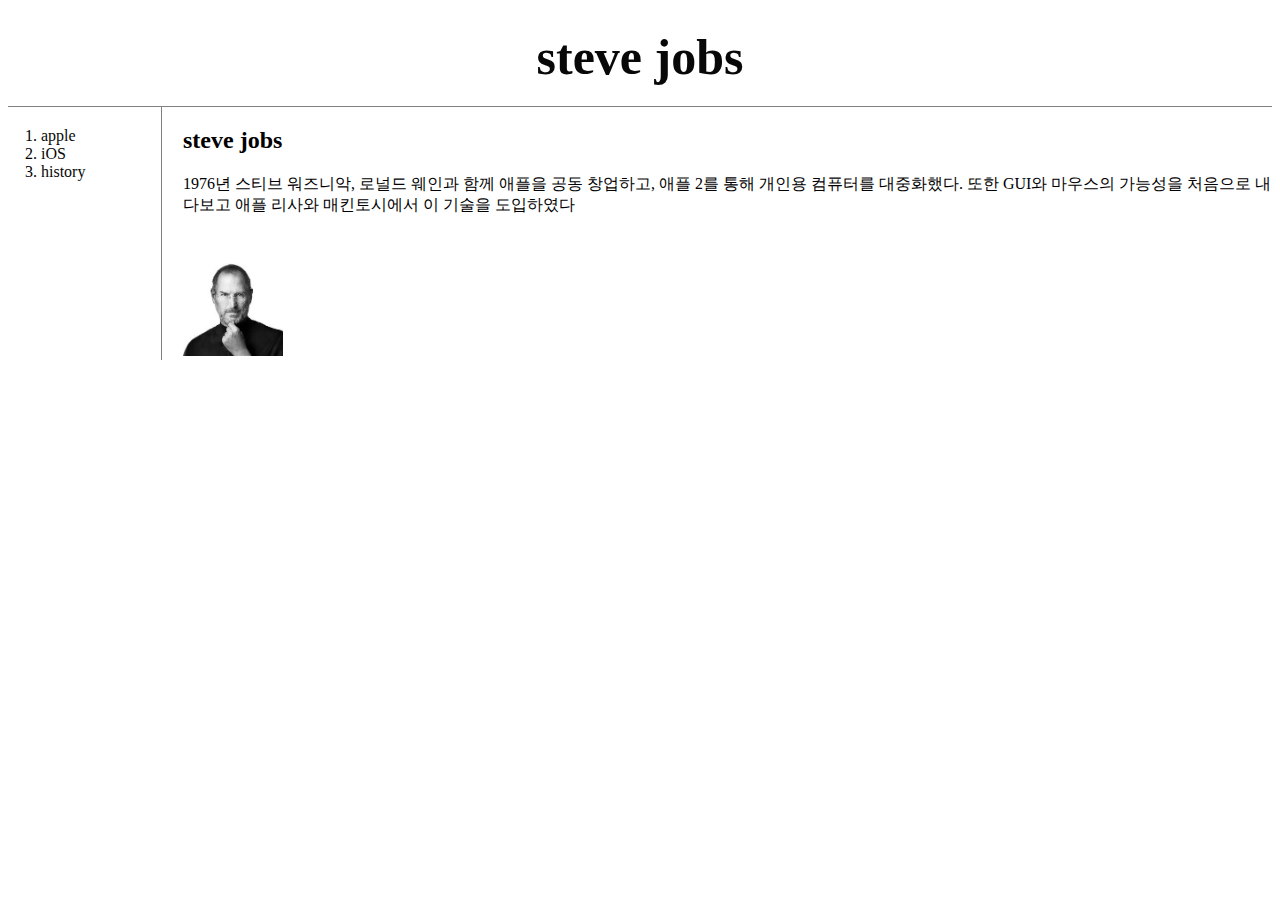
<file: index.html>
<!doctype html>
<html>
<head>
<title>STEVE JOBS - WELCOME</title>
<meta charset="utf-8">
<link rel="stylesheet" href="style.css">
</head>
<body>

    <h1><a href="index.html">steve jobs</a></h1>
<div id="grid">
    <ol>
        <li><a href="1.html" class=>apple</a></li>
        <li><a href="2.html" class=>iOS</a></li>
        <li><a href="3.html">history</a></li>
    </ol>
    <div id="article">
        <h2>steve jobs</h2>
            <p>1976년 스티브 워즈니악, 로널드 웨인과 함께 애플을 공동 창업하고,
                애플 2를 통해 개인용 컴퓨터를 대중화했다. 또한 GUI와 마우스의 가능성을 처음으로 내다보고
                애플 리사와 매킨토시에서 이 기술을 도입하였다</p>
            <p style="margin-top:40px"></p>
        <img src="steve.jpg" width="100px"> 
    </div>
</div>
</body>
</html>
</file>
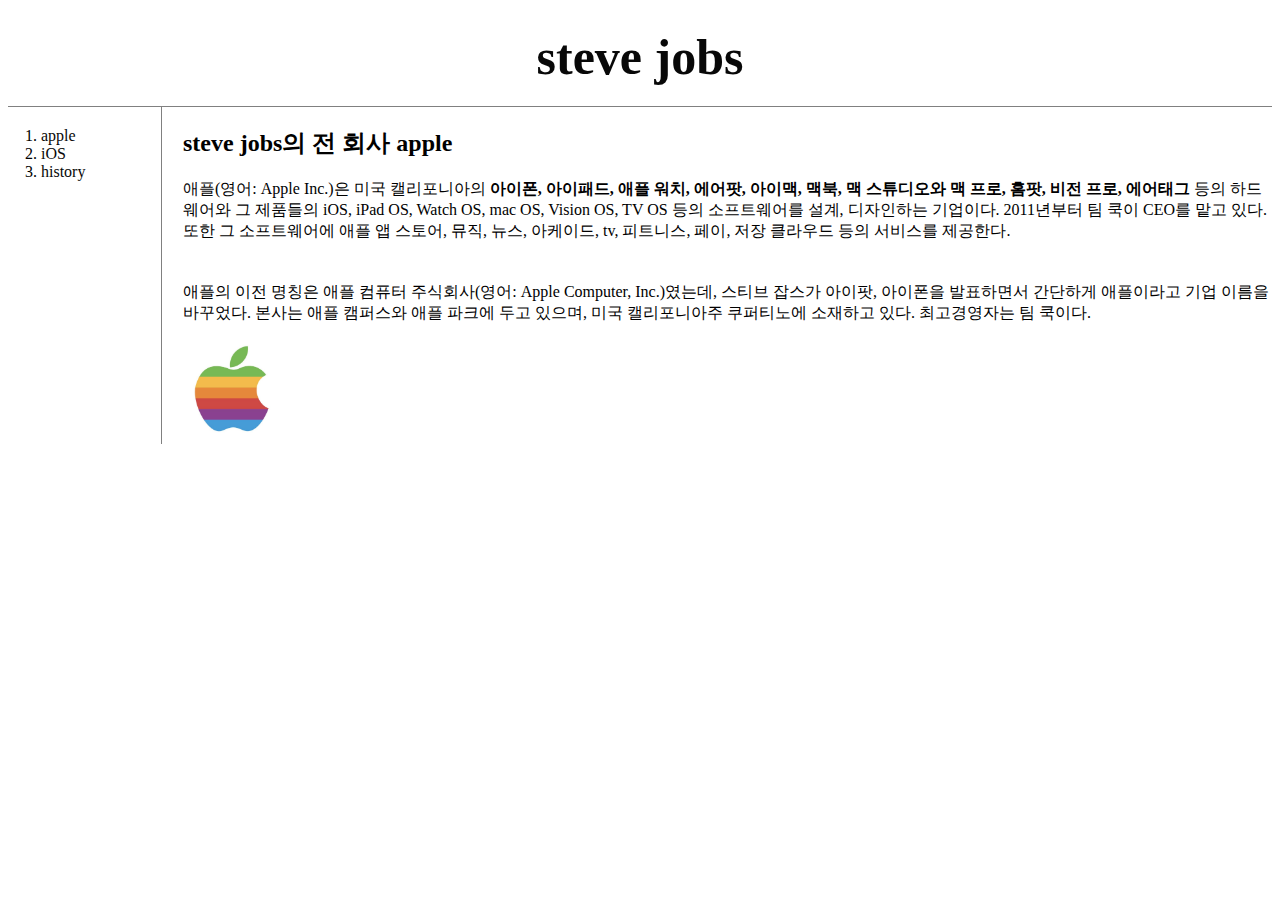
<file: 1.html>
<!doctype html>
<html>
<head>
<title>STEVE JOBS - WELCOME</title>
<meta charset="utf-8">
<link rel="stylesheet" href="style.css">
</head>
<body>
<h1><a href="index.html">steve jobs</a></h1>
<div id="grid">
    <ol>
        <li><a href="1.html">apple</a></li>
        <li><a href="2.html">iOS</a></li>
        <li><a href="3.html">history</a></li>
    </ol>
    <div id="article">
    <h2>steve jobs의 전 회사 apple</h2>
        <p><a href="https://ko.wikipedia.org/wiki/%EC%95%A0%ED%94%8C"
            target="_blank" title="apple,wepkipidia">애플</a>(영어: Apple Inc.)은 미국 캘리포니아의 <strong>아이폰, 아이패드, 
            애플 워치, 에어팟, 아이맥, 맥북, 맥 스튜디오와 맥 프로, 홈팟, 비전 프로, 에어태그</strong> 등의 하드웨어와 그 제품들의
            iOS, iPad OS, Watch OS, mac OS, Vision OS, TV OS 등의 소프트웨어를 설계, 디자인하는 기업이다.
            2011년부터 팀 쿡이 CEO를 맡고 있다. 또한 그 소프트웨어에 애플 앱 스토어, 뮤직, 뉴스, 아케이드, tv, 피트니스,
            페이, 저장 클라우드 등의 서비스를 제공한다.</p>
        <p style="margin-top:40px">애플의 이전 명칭은 애플 컴퓨터 주식회사(영어: Apple Computer, Inc.)였는데,
            스티브 잡스가 아이팟, 아이폰을 발표하면서 간단하게 애플이라고 기업 이름을 바꾸었다. 본사는 애플 캠퍼스와
            애플 파크에 두고 있으며, 미국 캘리포니아주 쿠퍼티노에 소재하고 있다. 최고경영자는 팀 쿡이다.</p>
    <img src="apple.jpg" width="100px"> 
    </div>
</div>
</body>
</html>
</file>
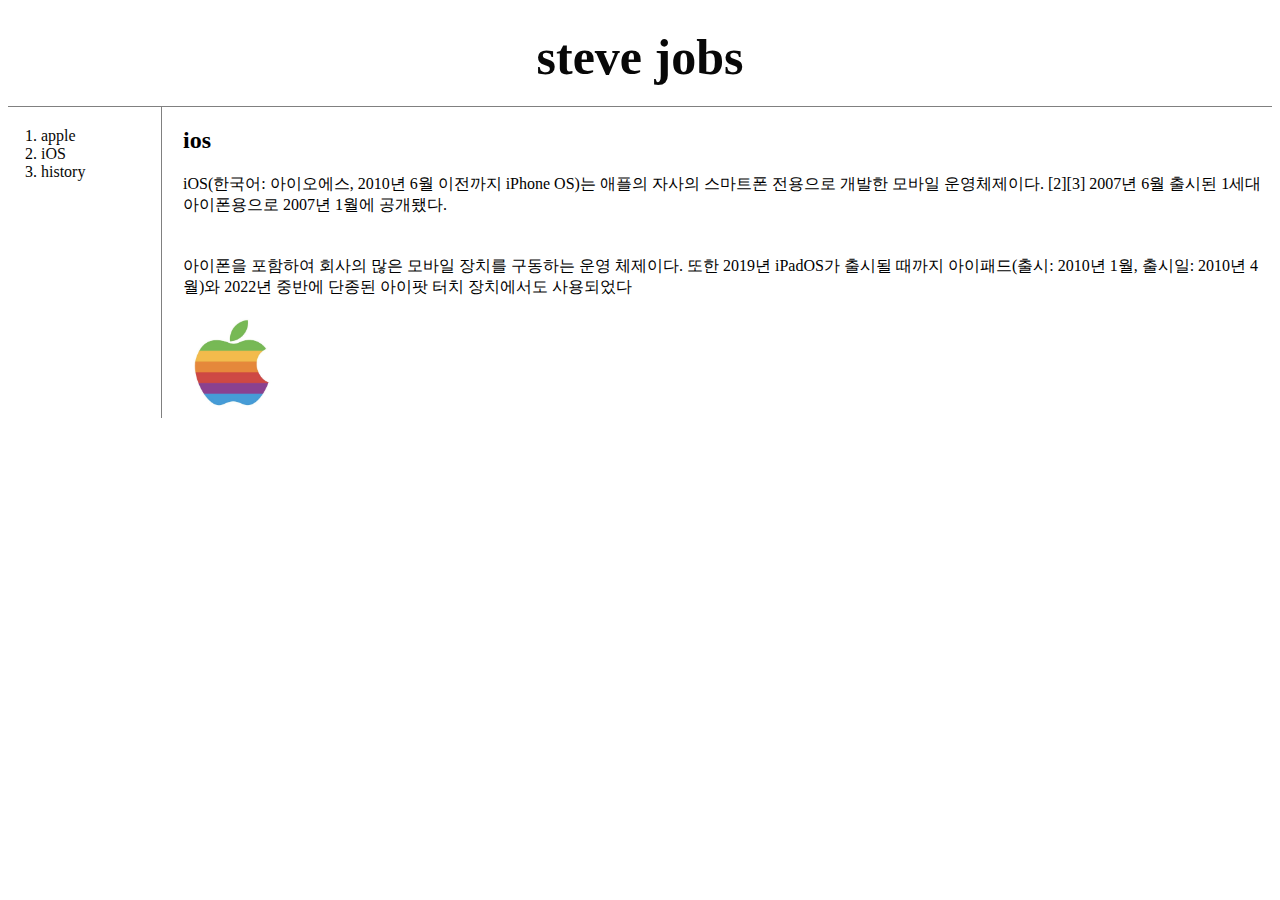
<file: 2.html>
<!doctype html>
<html>
<head>
<title>STEVE JOBS - WELCOME</title>
<meta charset="utf-8">
<link rel="stylesheet" href="style.css">
</head>
<body>
        <h1><a href="index.html">steve jobs</a></h1>
    <div id="grid">
    <ol>
        <li><a href="1.html">apple</a></li>
        <li><a href="2.html">iOS</a></li>
        <li><a href="3.html">history</a></li>
    </ol>

    <div id="article">
    <h2>ios</h2>
        <p>iOS(한국어: 아이오에스, 2010년 6월 이전까지 iPhone OS)는 애플의 자사의 스마트폰 전용으로 개발한 모바일 운영체제이다.
            [2][3] 2007년 6월 출시된 1세대 아이폰용으로 2007년 1월에 공개됐다.</p>
        <p style="margin-top:40px">아이폰을 포함하여 회사의 많은 모바일 장치를 구동하는 운영 체제이다.
            또한 2019년 iPadOS가 출시될 때까지 아이패드(출시: 2010년 1월, 출시일: 2010년 4월)와 2022년 중반에 단종된
            아이팟 터치 장치에서도 사용되었다</p>
        <img src="apple.jpg" width="100px"> 
    </div>
</div>
</body>
</html>
</file>
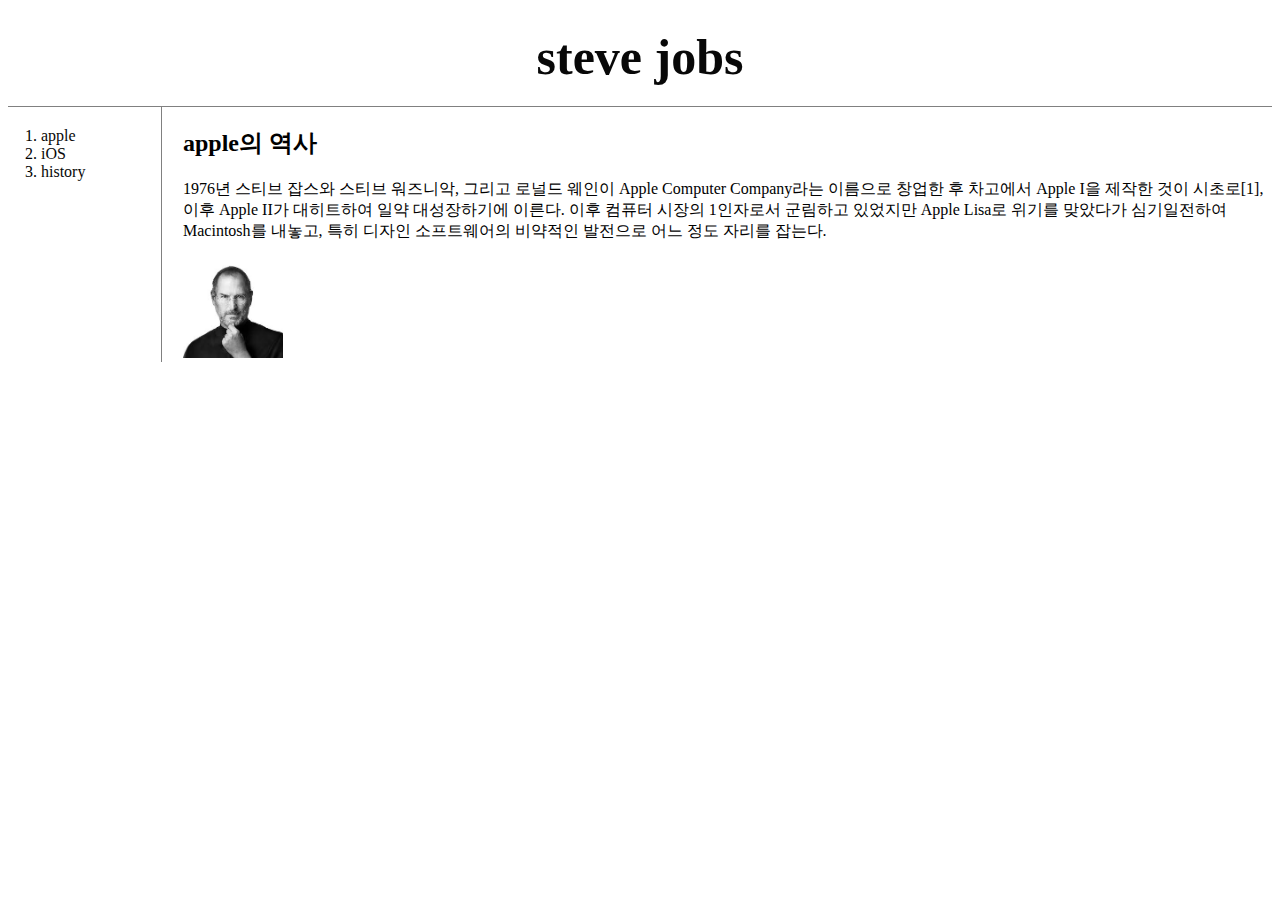
<file: 3.html>
<!doctype html>
<html>
<head>
<title>STEVE JOBS - WELCOME</title>
<meta charset="utf-8">
<link rel="stylesheet" href="style.css">
</head>
<body>
    <h1><a href="index.html">steve jobs</a></h1>
<div id="grid">
    <ol>
        <li><a href="1.html">apple</a></li>
        <li><a href="2.html">iOS</a></li>
        <li><a href="3.html">history</a></li>
    </ol>
    <div id="article">
        <h2>apple의 역사</h2>
            <p>1976년 스티브 잡스와 스티브 워즈니악, 그리고 로널드 웨인이 Apple Computer Company라는 이름으로
                창업한 후 차고에서 Apple I을 제작한 것이 시초로[1], 이후 Apple II가 대히트하여 일약 대성장하기에 이른다.
                이후 컴퓨터 시장의 1인자로서 군림하고 있었지만 Apple Lisa로 위기를 맞았다가 심기일전하여 Macintosh를 내놓고,
                특히 디자인 소프트웨어의 비약적인 발전으로 어느 정도 자리를 잡는다.</p>
        <img src="steve.jpg" width="100px"> 
    </div>
</div>
</body>
</html>
</file>
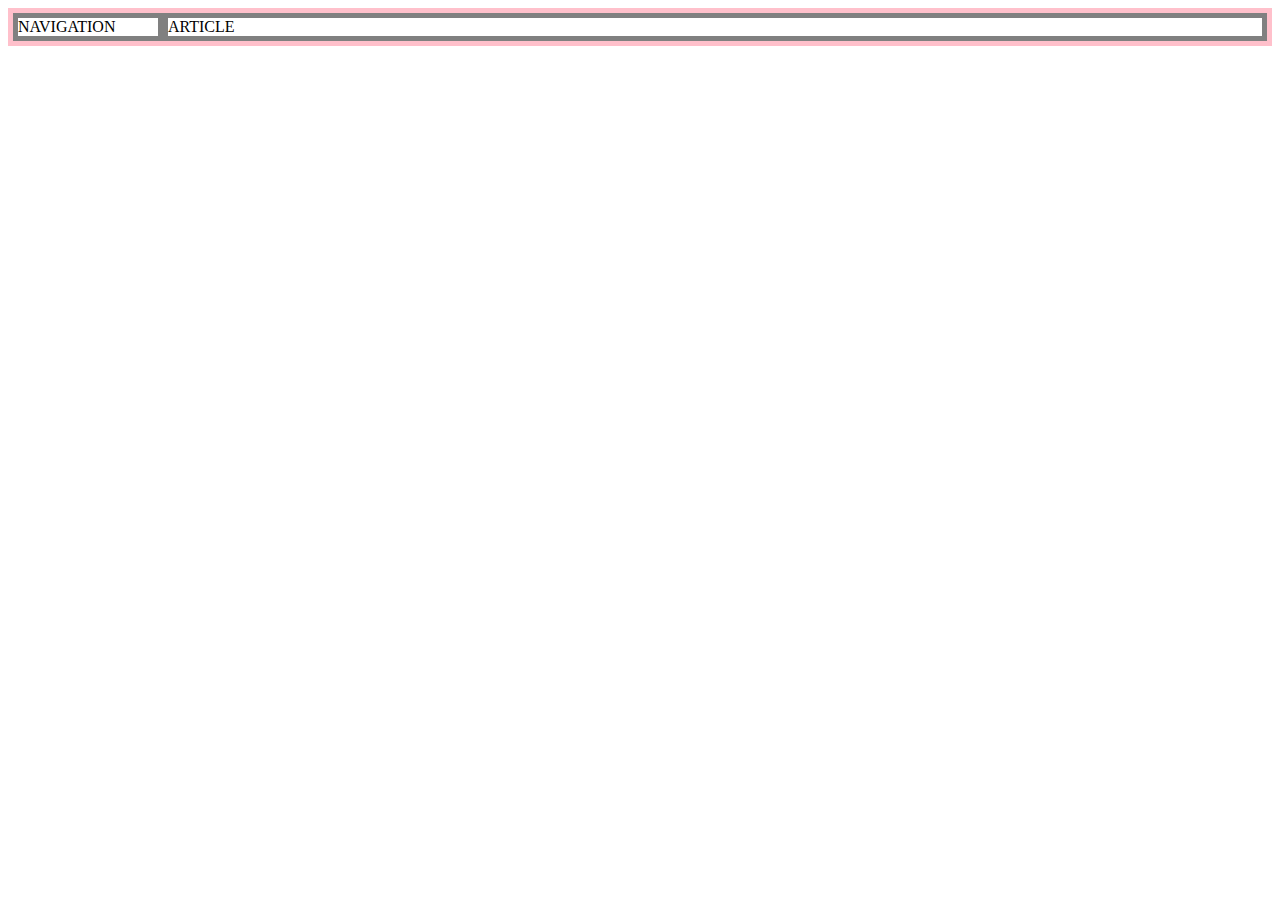
<file: grid.html>
<!DOCTYPE html>
<html>
    <head>
        <meta charset="utf-8">
        <title></title>
        <style>
            #grid {
                border:5px solid pink;
                display:grid;
                grid-template-columns: 150px 1fr;
            }
            div {
                border:5px solid gray;
            }
        </style>
    </head>
    <body>
    <div id="grid">
        <div>NAVIGATION</div> 
        <div>ARTICLE</div>
    </div>
    </body>
</html>
</file>
<file: style.css>
a {
        color: rgb(8, 8, 8);
        text-decoration:none;
    }
    
    
    h1 {
        font-size:50px;
        text-align: center;
        border-bottom:1px solid gray;
        margin:0;
        padding:20px;
    }
    ol {
        border-right:1px solid gray;
        width:100px;
        margin:0;
        padding:20px;
    }
   
    #grid {
        display:grid;
        grid-template-columns: 150px 1fr;
    }
    #grid ol {
        padding-left:33px;
    }
    #grid #article {
        padding-left:25px;
    }
    @media(max-width:800px) {
        #grid {
        display:block;
        }
        ol {
            border-right:none;
        }
    }
</file>
